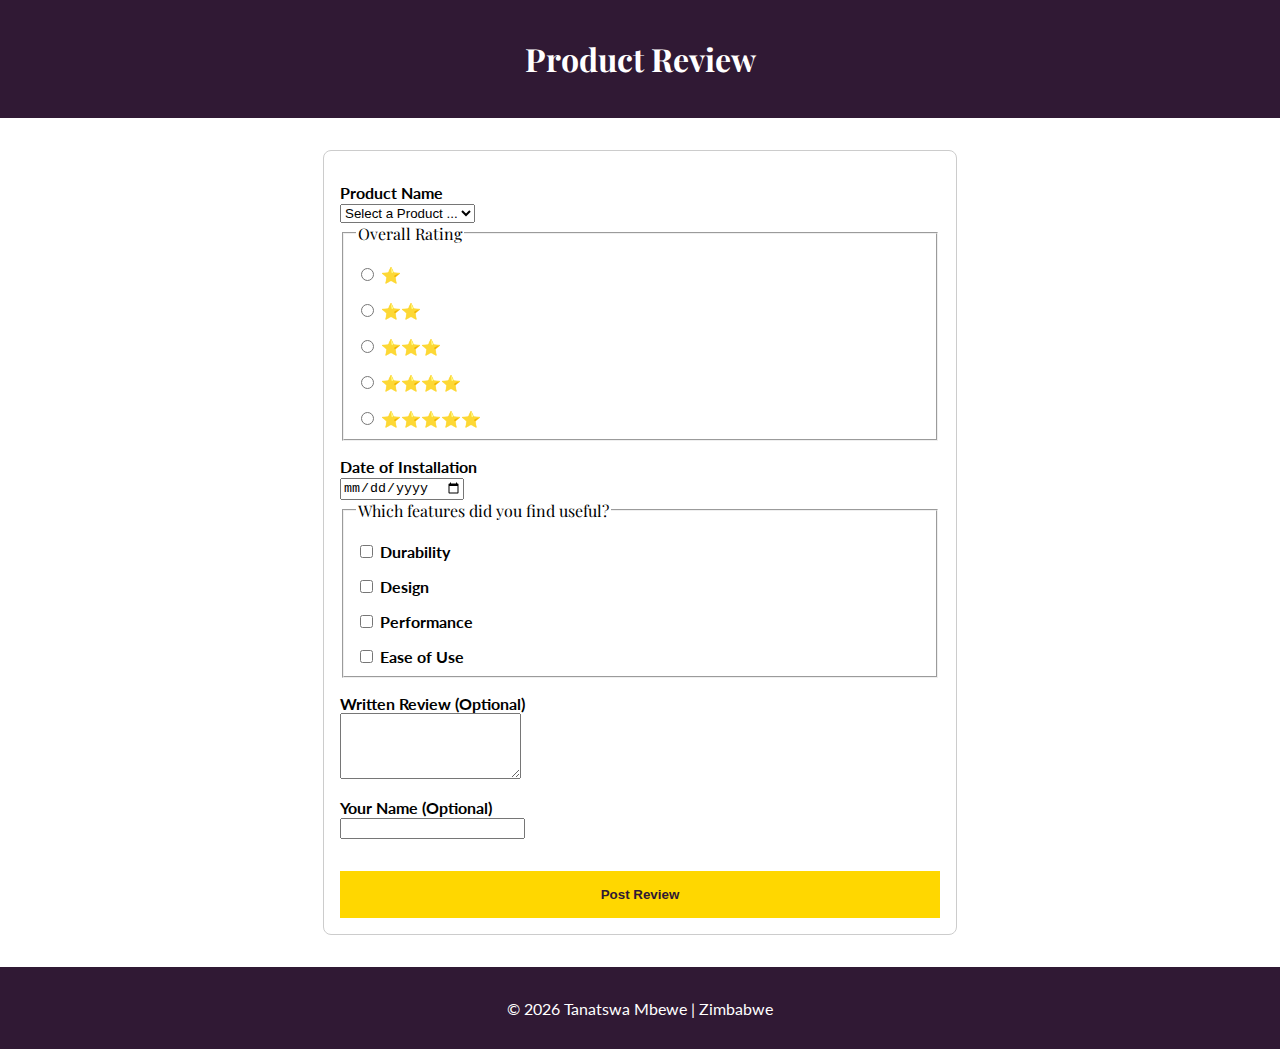
<file: form.html>
<!DOCTYPE html>
<html lang="en">

<head>
    <meta charset="UTF-8">
    <meta name="viewport" content="width=device-width, initial-scale=1.0">
    <meta name="description" content="Submit a product review for Venturez Photography & Design. Share your feedback on our design and photography services here.">
    <meta name="author" content="Tanatswa Mbewe">
    <title>Product Review Form | Venturez Photography & Design</title>
    
    <link rel="preconnect" href="https://fonts.googleapis.com">
    <link rel="preconnect" href="https://fonts.gstatic.com" crossorigin>
    <link href="https://fonts.googleapis.com/css2?family=Playfair+Display:wght@700&family=Lato&display=swap" rel="stylesheet">
    
    <link rel="stylesheet" href="styles/form.css">
    <script src="scripts/form.js" defer></script>
</head>
<body>
    <header>
        <h1>Product Review</h1>
    </header>
    <main>
        <form method="get" action="review.html">
            <label for="productName">Product Name</label>
            <select id="productName" name="productName" required>
                <option value="" disabled selected>Select a Product ...</option>
            </select>

            <fieldset>
                <legend>Overall Rating</legend>
                <label><input type="radio" name="rating" value="1" required> ⭐</label>
                <label><input type="radio" name="rating" value="2"> ⭐⭐</label>
                <label><input type="radio" name="rating" value="3"> ⭐⭐⭐</label>
                <label><input type="radio" name="rating" value="4"> ⭐⭐⭐⭐</label>
                <label><input type="radio" name="rating" value="5"> ⭐⭐⭐⭐⭐</label>
            </fieldset>

            <label for="installDate">Date of Installation</label>
            <input type="date" id="installDate" name="installDate" required>

            <fieldset>
                <legend>Which features did you find useful?</legend>
                <label><input type="checkbox" name="features" value="durability"> Durability</label>
                <label><input type="checkbox" name="features" value="design"> Design</label>
                <label><input type="checkbox" name="features" value="performance"> Performance</label>
                <label><input type="checkbox" name="features" value="ease-of-use"> Ease of Use</label>
            </fieldset>

            <label for="writtenReview">Written Review (Optional)</label>
            <textarea id="writtenReview" name="writtenReview" rows="4"></textarea>

            <label for="userName">Your Name (Optional)</label>
            <input type="text" id="userName" name="userName">

            <input type="submit" value="Post Review">
        </form>
    </main>
    <footer>
        <p>&copy; 2026 Tanatswa Mbewe | Zimbabwe</p>
    </footer>
</body>
</html>
</file>
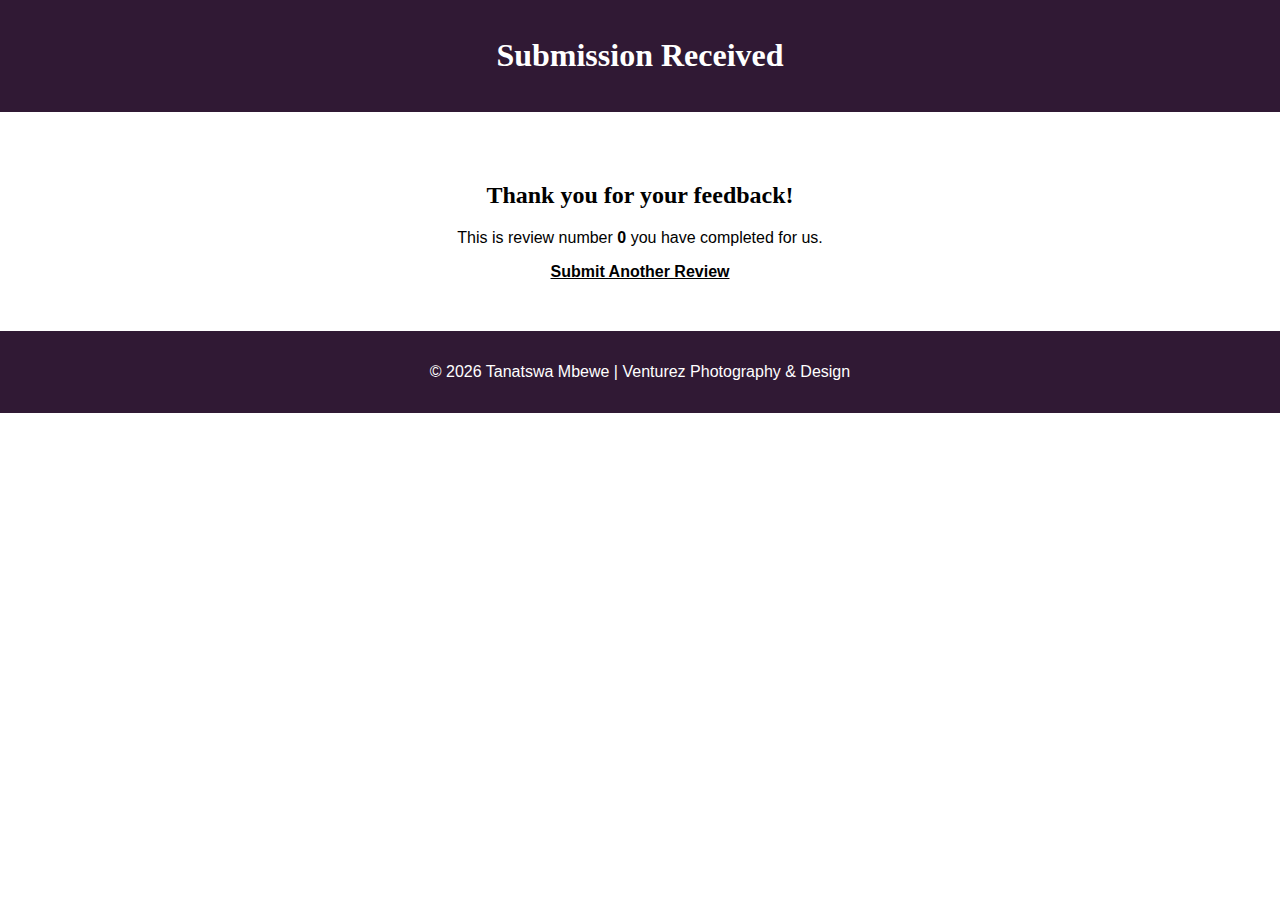
<file: review.html>
<!DOCTYPE html>
<html lang="en">
<head>
    <meta charset="UTF-8">
    <meta name="viewport" content="width=device-width, initial-scale=1.0">
    <meta name="description" content="Confirmation page for your Venturez product review submission.">
    <meta name="author" content="Tanatswa Mbewe">
    <title>Review Confirmation | Venturez</title>
    <link rel="stylesheet" href="styles/form.css">
    <script src="scripts/form.js" defer></script>
</head>
<body>
    <header>
        <h1>Submission Received</h1>
    </header>
    <main style="text-align: center; padding: 50px;">
        <h2>Thank you for your feedback!</h2>
        <p>This is review number <strong id="review-count-display">0</strong> you have completed for us.</p>
        <a href="form.html" style="color: var(--primary); font-weight: bold;">Submit Another Review</a>
    </main>
    <footer>
        <p>&copy; 2026 Tanatswa Mbewe | Venturez Photography & Design</p>
    </footer>
</body>
</html>
</file>
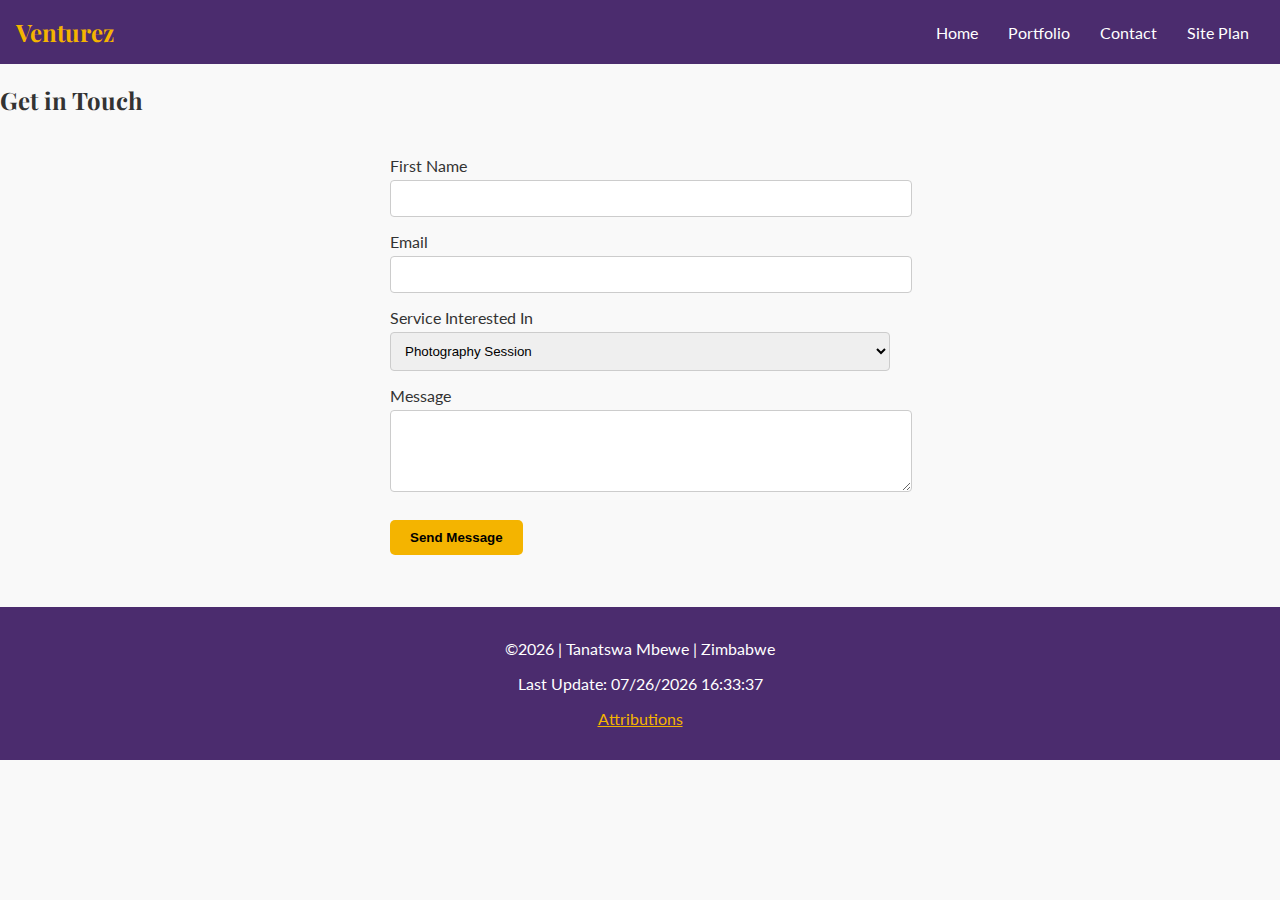
<file: project/contact.html>
<!DOCTYPE html>
<html lang="en-US">
<head>
    <meta charset="UTF-8">
    <meta name="viewport" content="width=device-width, initial-scale=1.0">
    <meta name="description" content="Contact Venturez Photography & Design for quotes and bookings.">
    <meta name="author" content="Tanatswa Mbewe">
    <title>Contact | Venturez</title>
    <link rel="stylesheet" href="styles/project.css">
    <link rel="stylesheet" href="styles/project-large.css" media="(min-width: 700px)">
    <script src="scripts/project.js" defer></script>
    <link href="https://fonts.googleapis.com/css2?family=Playfair+Display:wght@700&family=Lato&display=swap" rel="stylesheet">
</head>
<body>
    <header>
        <div class="logo">Venturez</div>
        <button id="menu" title="Menu"></button>
        <nav>
            <ul class="navigation">
                <li><a href="index.html">Home</a></li>
                <li><a href="gallery.html">Portfolio</a></li>
                <li><a href="contact.html" class="active">Contact</a></li>
                <li><a href="siteplan.html">Site Plan</a></li>
            </ul>
        </nav>
    </header>

    <main>
        <h2>Get in Touch</h2>
        <div class="contact-container">
            <form action="#" method="get" class="contact-form">
                <label for="fname">First Name</label>
                <input type="text" id="fname" name="fname" required>

                <label for="email">Email</label>
                <input type="email" id="email" name="email" required>

                <label for="service">Service Interested In</label>
                <select id="service" name="service">
                    <option value="photo">Photography Session</option>
                    <option value="brand">Brand Design</option>
                    <option value="web">UI/UX Design</option>
                </select>

                <label for="message">Message</label>
                <textarea id="message" name="message" rows="4"></textarea>

                <button type="submit" class="cta-button">Send Message</button>
            </form>
        </div>
    </main>

    <footer>
        <p>&copy;<span id="currentyear"></span> | Tanatswa Mbewe | Zimbabwe</p>
        <p id="lastModified"></p>
        <p><a href="reference.html">Attributions</a></p>
    </footer>
</body>
</html>
</file>
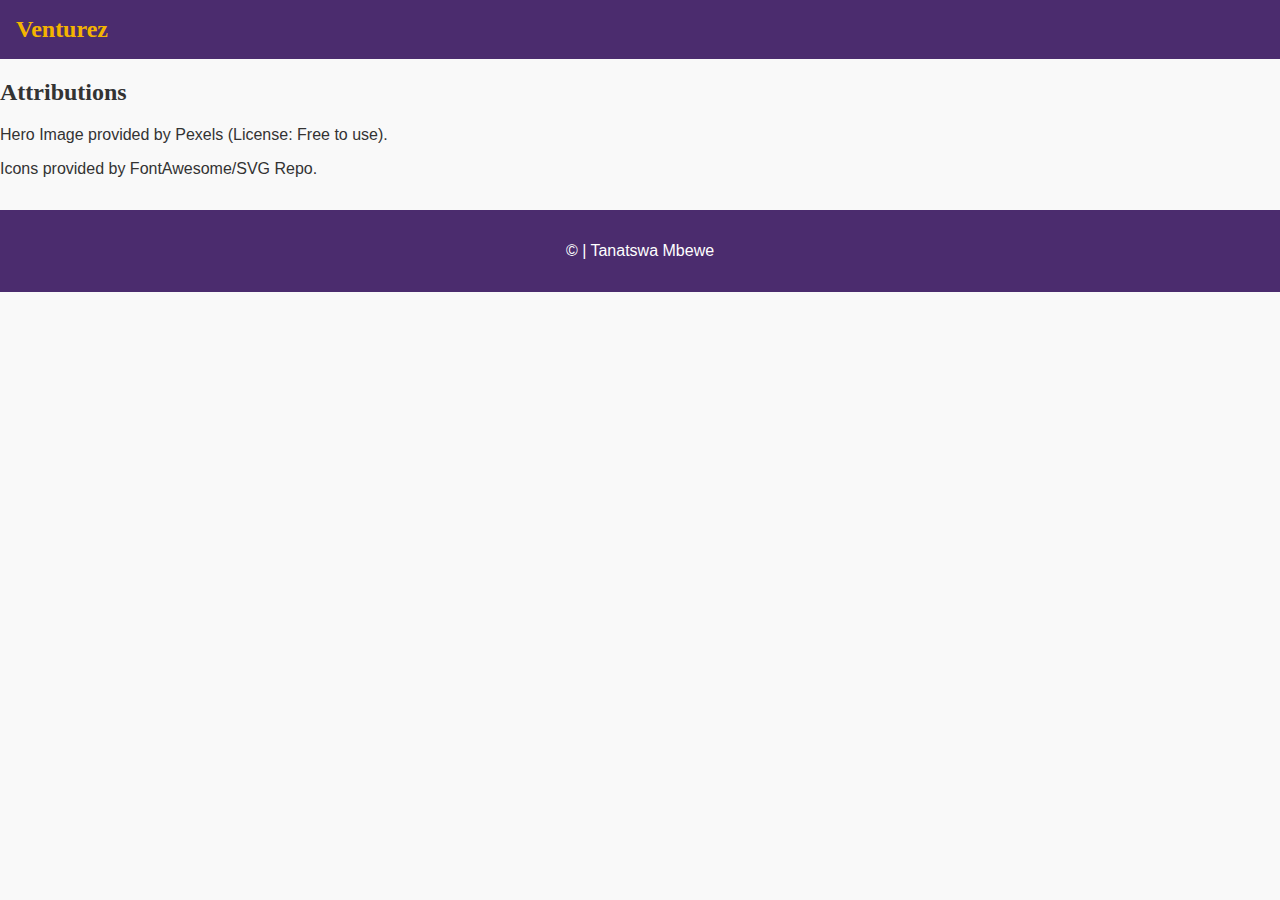
<file: project/reference.html>
<!DOCTYPE html>
<html lang="en-US">
<head>
    <meta charset="UTF-8">
    <meta name="viewport" content="width=device-width, initial-scale=1.0">
    <title>References | Venturez</title>
    <link rel="stylesheet" href="styles/project.css">
</head>
<body>
    <header>
        <div class="logo">Venturez</div>
        <nav><ul class="navigation"><li><a href="index.html">Back to Home</a></li></ul></nav>
    </header>
    <main>
        <h2>Attributions</h2>
        <p>Hero Image provided by Pexels (License: Free to use).</p>
        <p>Icons provided by FontAwesome/SVG Repo.</p>
    </main>
    <footer>
        <p>&copy;<span id="currentyear"></span> | Tanatswa Mbewe</p>
    </footer>
</body>
</html>
</file>
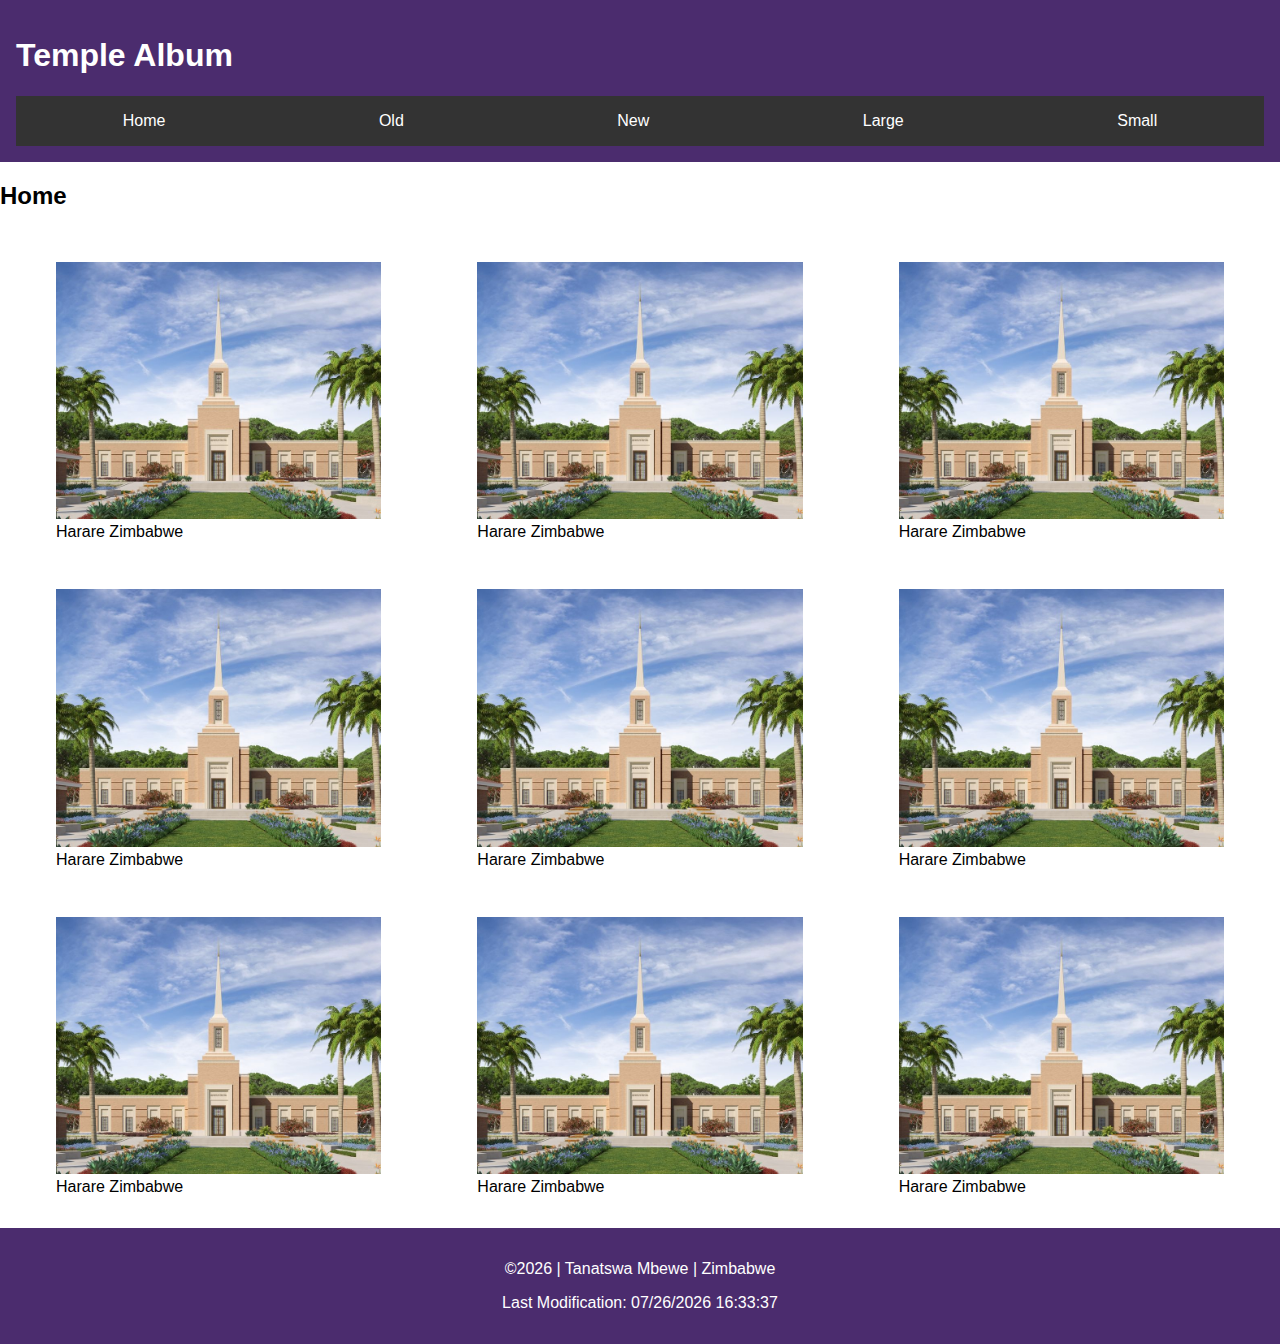
<file: Week02/temples.html>
<!DOCTYPE html>
<html lang="en">
<head>
    <meta charset="UTF-8">
    <meta name="viewport" content="width=device-width, initial-scale=1.0">
    <title>Temple Album | Venturez Design</title>
    <meta name="description" content="A responsive temple album project for WDD 131.">
    <link rel="stylesheet" href="styles/temples.css">
    <link rel="stylesheet" href="styles/temples-large.css" media="(min-width: 600px)">
    <script src="scripts/temples.js" defer></script>
</head>
<body>
    <header>
        <h1>Temple Album</h1>
        <button id="menu" title="Toggle Menu"></button>
        <nav>
            <ul class="navigation">
                <li><a href="#">Home</a></li>
                <li><a href="#">Old</a></li>
                <li><a href="#">New</a></li>
                <li><a href="#">Large</a></li>
                <li><a href="#">Small</a></li>
            </ul>
        </nav>
    </header>
    <main>
        <h2>Home</h2>
        <div class="gallery">
            <figure>
                <img src="images/harare_zimbabwe_temple.jpeg" alt="harare_zimbabwe_temple.jpeg" loading="lazy">
                <figcaption>Harare Zimbabwe</figcaption>
            </figure>
            
            <figure>
                <img src="images/harare_zimbabwe_temple.jpeg" alt="harare_zimbabwe_temple.jpeg" loading="lazy">
                <figcaption>Harare Zimbabwe</figcaption>
             </figure>
             
            <figure>
                <img src="images/harare_zimbabwe_temple.jpeg" alt="harare_zimbabwe_temple.jpeg" loading="lazy">
                <figcaption>Harare Zimbabwe</figcaption>
            </figure>
            
            <figure>
                <img src="images/harare_zimbabwe_temple.jpeg" alt="harare_zimbabwe_temple.jpeg" loading="lazy">
                <figcaption>Harare Zimbabwe</figcaption>
            </figure>
            
            <figure>
                <img src="images/harare_zimbabwe_temple.jpeg" alt="harare_zimbabwe_temple.jpeg" loading="lazy">
                <figcaption>Harare Zimbabwe</figcaption>
            </figure>
            
            <figure>
                <img src="images/harare_zimbabwe_temple.jpeg" alt="harare_zimbabwe_temple.jpeg" loading="lazy">
                <figcaption>Harare Zimbabwe</figcaption>
            </figure>
            
            <figure>
                 <img src="images/harare_zimbabwe_temple.jpeg" alt="harare_zimbabwe_temple.jpeg" loading="lazy">
                <figcaption>Harare Zimbabwe</figcaption>
            </figure>
            
            <figure>
                <img src="images/harare_zimbabwe_temple.jpeg" alt="harare_zimbabwe_temple.jpeg" loading="lazy">
                <figcaption>Harare Zimbabwe</figcaption>
            </figure>
            
            <figure>
                <img src="images/harare_zimbabwe_temple.jpeg" alt="harare_zimbabwe_temple.jpeg" loading="lazy">
                <figcaption>Harare Zimbabwe</figcaption>
            </figure>
            
            </div>
    </main>
    <footer>
        <p>&copy;<span id="currentyear"></span> | Tanatswa Mbewe | Zimbabwe</p>
        <p id="lastModified"></p>
    </footer>
</body>
</html>
</file>
<file: styles/form.css>
:root {
    --primary-color: #301934; /* Deep Purple */
    --accent-color: #FFD700;  /* Gold */
    --text-font: 'Lato', sans-serif;
    --heading-font: 'Playfair Display', serif;
}

body {
    font-family: var(--text-font);
    margin: 0;
    padding: 0;
}

header, footer {
    background-color: var(--primary-color);
    color: white;
    text-align: center;
    padding: 1rem;
}

nav {
    display: flex; /* As per your correction */
    justify-content: space-around;
    background-color: #4a2c4f;
    padding: 0.5rem;
}

h1, h2, legend {
    font-family: var(--heading-font);
}

form {
    max-width: 600px;
    margin: 2rem auto;
    padding: 1rem;
    border: 1px solid #ccc;
    border-radius: 8px;
}

label {
    display: block;
    margin-top: 1rem;
    font-weight: bold;
}

input[type="submit"] {
    background-color: var(--accent-color);
    color: var(--primary-color);
    font-weight: bold;
    padding: 1rem;
    border: none;
    width: 100%;
    margin-top: 2rem;
    cursor: pointer;
}
</file>
<file: project/styles/project.css>
:root {
    --primary: #4b2c6e; /* Deep Purple */
    --accent: #f4b400;  /* Gold */
    --text: #333;
    --light: #f9f9f9;
}

body { font-family: 'Lato', sans-serif; margin: 0; color: var(--text); background: var(--light); }
h1, h2, .logo { font-family: 'Playfair Display', serif; }

/* Header & Nav */
.logo { font-size: 1.5rem; font-weight: bold; color: var(--accent); }

#menu { font-size: 1.5rem; background: none; border: none; color: white; cursor: pointer; }
#menu::before { content: "☰"; }
#menu.open::before { content: "X"; }
/* Update the HEADER to be the anchor */
header { 
    background: var(--primary); 
    color: white; 
    padding: 1rem; 
    display: flex; 
    justify-content: space-between; 
    align-items: center; 
    position: relative; /* <--- CRITICAL: Anchors the menu to the header */
}

/* Update the NAVIGATION to sit on top */
.navigation { 
    display: none; 
    list-style: none; 
    width: 100%; 
    position: absolute; 
    top: 100%; /* <--- CRITICAL: Starts exactly at the bottom of header */
    left: 0; 
    background: #333; 
    margin: 0; 
    padding: 0; 
    text-align: center; 
    z-index: 1000; /* <--- CRITICAL: Ensures it sits ON TOP of the hero image */
}


.navigation.show { display: flex; flex-direction: column; }
.navigation li a { display: block; padding: 1rem; color: white; text-decoration: none; border-bottom: 1px solid #444; }
.navigation li a:hover, .active { color: var(--accent); }

/* Hero */
.hero { position: relative; text-align: center; color: white; background: #222; }
.hero img { width: 100%; height: 300px; object-fit: cover; opacity: 0.7; }
.hero-text { position: absolute; top: 50%; left: 50%; transform: translate(-50%, -50%); width: 80%; }
.cta-button { background: var(--accent); color: black; padding: 10px 20px; text-decoration: none; font-weight: bold; border-radius: 5px; display: inline-block; margin-top: 10px; border: none; cursor: pointer; }

/* Gallery Grid */
#gallery-grid { display: grid; grid-template-columns: 1fr; gap: 15px; padding: 20px; }
.card { background: white; padding: 10px; border-radius: 8px; box-shadow: 0 2px 5px rgba(0,0,0,0.1); }
.card img { width: 100%; height: 200px; object-fit: cover; border-radius: 4px; }

/* Form */
.contact-container { padding: 20px; max-width: 500px; margin: 0 auto; }
input, select, textarea { width: 100%; padding: 10px; margin: 5px 0 15px; border: 1px solid #ccc; border-radius: 4px; }

/* Footer */
footer { background: var(--primary); color: white; text-align: center; padding: 1rem; margin-top: 2rem; }
footer a { color: var(--accent); }
</file>
<file: project/styles/project-large.css>
@media (min-width: 700px) {
    #menu { display: none; }
    .navigation { 
        display: flex; 
        position: static; 
        flex-direction: row; 
        background: none; 
        width: auto; 
    }
    .navigation li a { border: none; padding: 0 15px; }
    
    #gallery-grid { grid-template-columns: repeat(3, 1fr); }
    
    .hero img { height: 500px; }
    .hero-text h1 { font-size: 3rem; }
}
</file>
<file: Week02/styles/temples.css>
/* Base styles and Typography */
body { font-family: 'Roboto', sans-serif; margin: 0; }
header { background-color: #4b2c6e; color: white; padding: 1rem; position: relative; }
nav { background-color: #333; }

/* Flexbox Navigation */
.navigation { 
    display: none; /* Hidden on mobile until toggled */
    list-style: none; 
    padding: 0; 
    margin: 0; 
}
.navigation.show { display: block; }
.navigation li a { 
    display: block; 
    color: white; 
    padding: 1rem; 
    text-decoration: none; 
    text-align: center;
}
.navigation li a:hover { background-color: #555; }

/* Hamburger Button */
#menu {
    font-size: 1.5rem;
    background: none;
    border: none;
    color: white;
    cursor: pointer;
    position: absolute;
    top: 1rem;
    right: 1rem;
}
#menu::before { content: "☰"; }
#menu.open::before { content: "X"; }

/* CSS Grid for Gallery */
.gallery {
    display: grid;
    grid-template-columns: 1fr; /* 1 column on mobile */
    gap: 1rem;
    padding: 1rem;
}
img { width: 100%; height: auto; }
footer { background-color: #4b2c6e; color: white; text-align: center; padding: 1rem; }
</file>
<file: Week02/styles/temples-large.css>
@media (min-width: 600px) {
    #menu { display: none; } /* Hide hamburger on desktop */
    .navigation { display: flex; justify-content: space-around; }
    
    .gallery {
        grid-template-columns: repeat(3, 1fr); /* 3 columns */
    }
}
</file>
